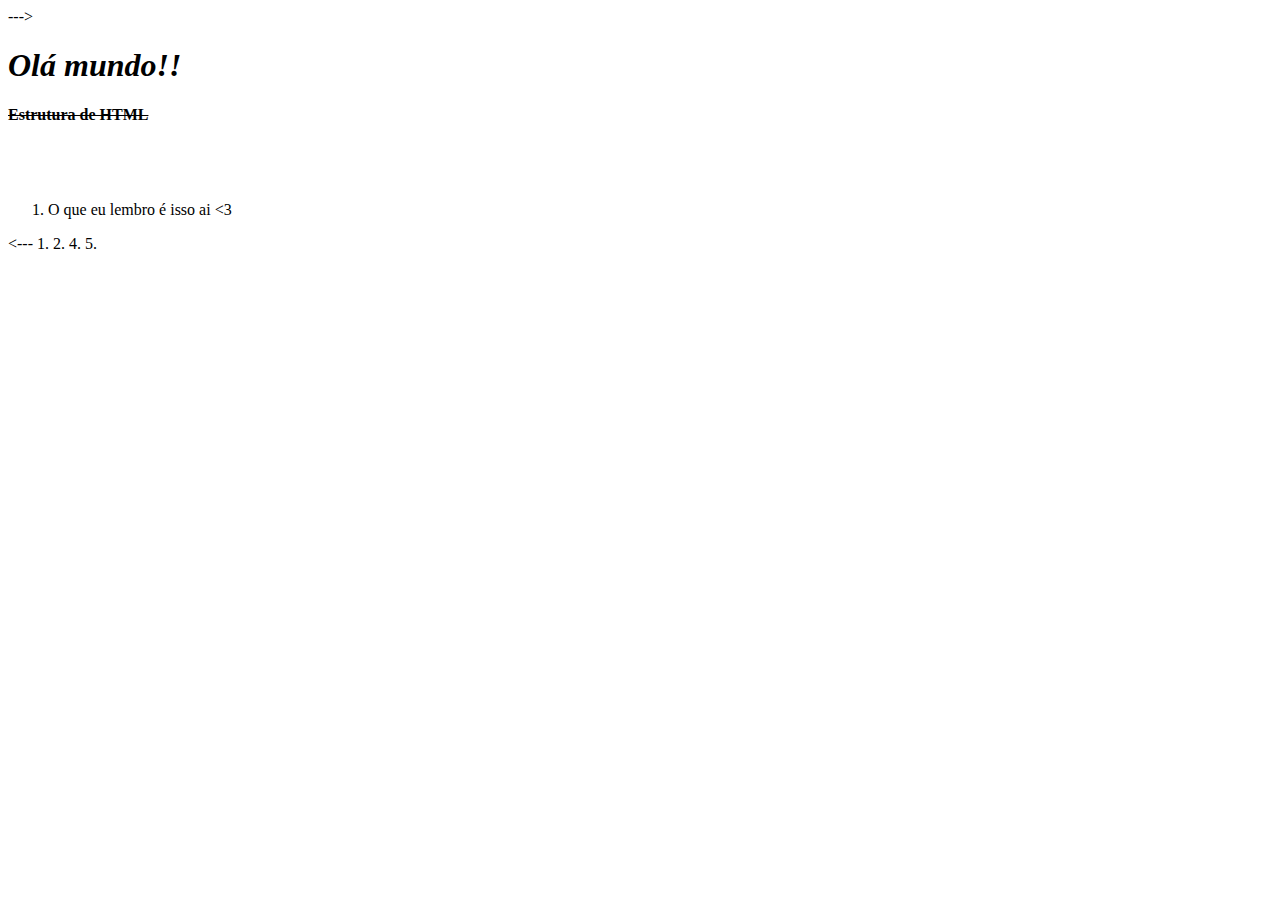
<file: index.html>
--->
<html>
	<head>
		<title>Estrutura de HTML</title>
	<style>
		.div1{
		background color: blue;
		height: 40px;
		width: 50px;
		}
		.div2{
		background color: rgb 34, 34, 66;
		}
	</style>
	</head>
	<body>
		<h1><i>Olá mundo!!</i></h1>
		<h4><s>Estrutura de HTML</s></h4>
		<div class= div1></div>
		<div class = div2>
			<ol>
				<li> O que eu lembro é isso ai <3</li>
			</ol>
		</div>
		
	</body>
</html>
<---
     
1.
<html>
	<head>
		<title></title>
	</head>
	<body>
	</body>
</html>

2.
<html>
	<head>
		<title></>
	</head>	
	<body>
	</body>
</html>

3.
<html>
	<head>
		<title></title>
	</head>
	<body>
	</body>
</html>

4.
<body>
	<head>
		<title></title>
	</head>
	<body>
	</body>
</body>

5.
<html>
	<head>
		<title></title>
	</head>
	<body>
	</body>
</html>
</file>
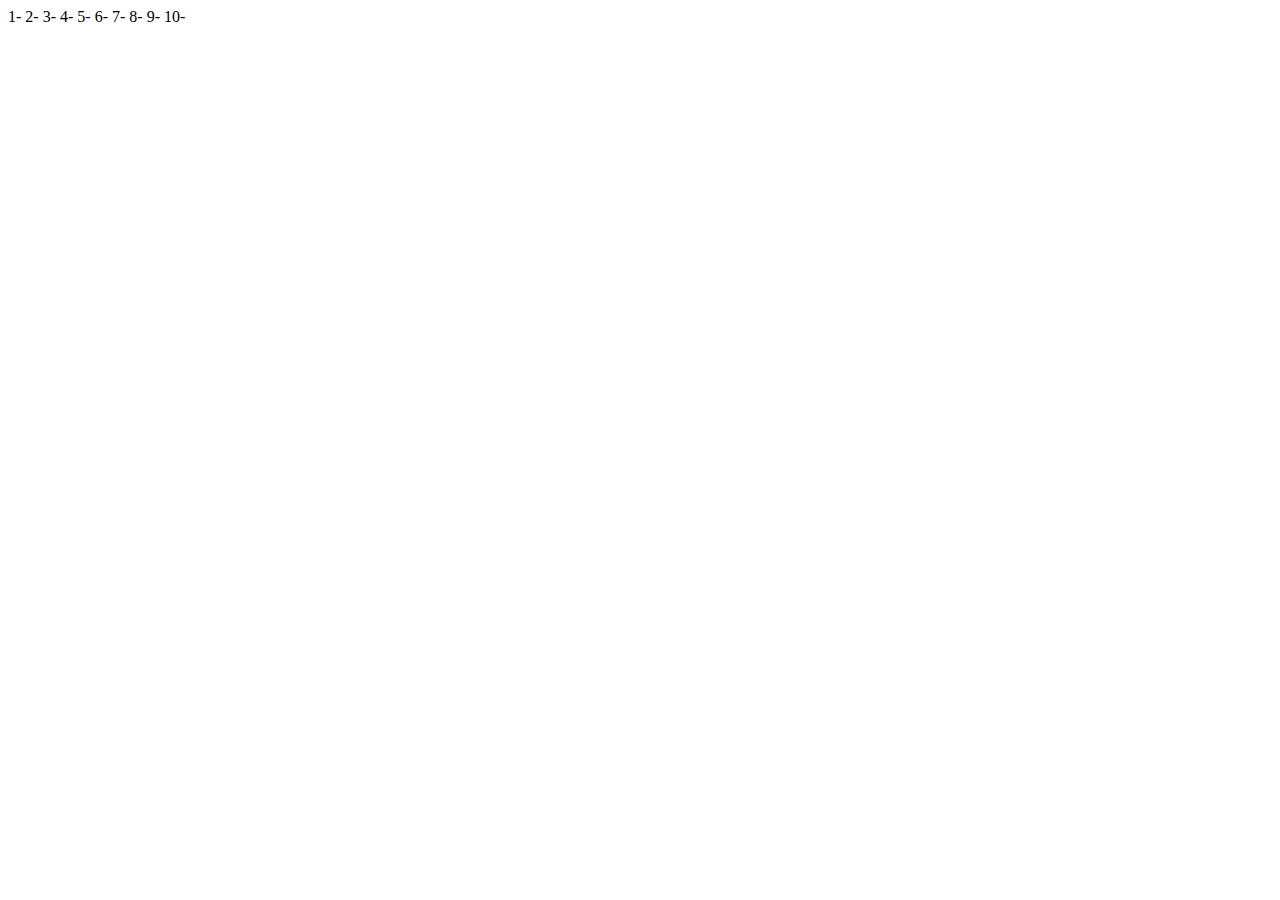
<file: Aula 01.html>
1-
<!doctype html>
<html lang="pt - Br">
	<head>
		<meta charset = "UTF-8">
		<title></title>
	</head>
	<body>
	</body>
</html>

2-
<!doctype html>
<html lang ="pt-Br">
	<head>
		<meta charset = "UFT-8">
		<title></title>
	</head>
	<body>
	</body>
</html>

3-
<!doctype html>
<html lang ="pt-Br">
	<head>
		<meta charset ="UTF-8">
		<title></title>
	</head>
	<body>
	</body>
</html>


4-
<!doctype html>
<html lang ="pt-Br">
	<head>
		<meta charset ="UTF-8">
		<title></title>
	</head>
	<body>
	</body>
</html>

5-
<!doctype html>
<html lang ="pt-Br">
	<head>
		<meta charset ="UTF-8">
		<title></title>
	</head>
	<body>
	</body>
</html>

6-
<!doctype html>
<html lang="pt - Br">
	<head>
		<meta charset = "UTF-8">
		<title></title>
	</head>
	<body>
	</body>
</html>

7-
<!doctype html>
<html lang ="pt-Br">
	<head>
		<meta charset = "UFT-8">
		<title></title>
	</head>
	<body>
	</body>
</html>

8-
<!doctype html>
<html lang ="pt-Br">
	<head>
		<meta charset ="UTF-8">
		<title></title>
	</head>
	<body>
	</body>
</html>


9-
<!doctype html>
<html lang ="pt-Br">
	<head>
		<meta charset ="UTF-8">
		<title></title>
	</head>
	<body>
	</body>
</html>

10-
<!doctype html>
<html lang ="pt-Br">
	<head>
		<meta charset ="UTF-8">
		<title></title>
	</head>
	<body>
	</body>
</html>
</file>
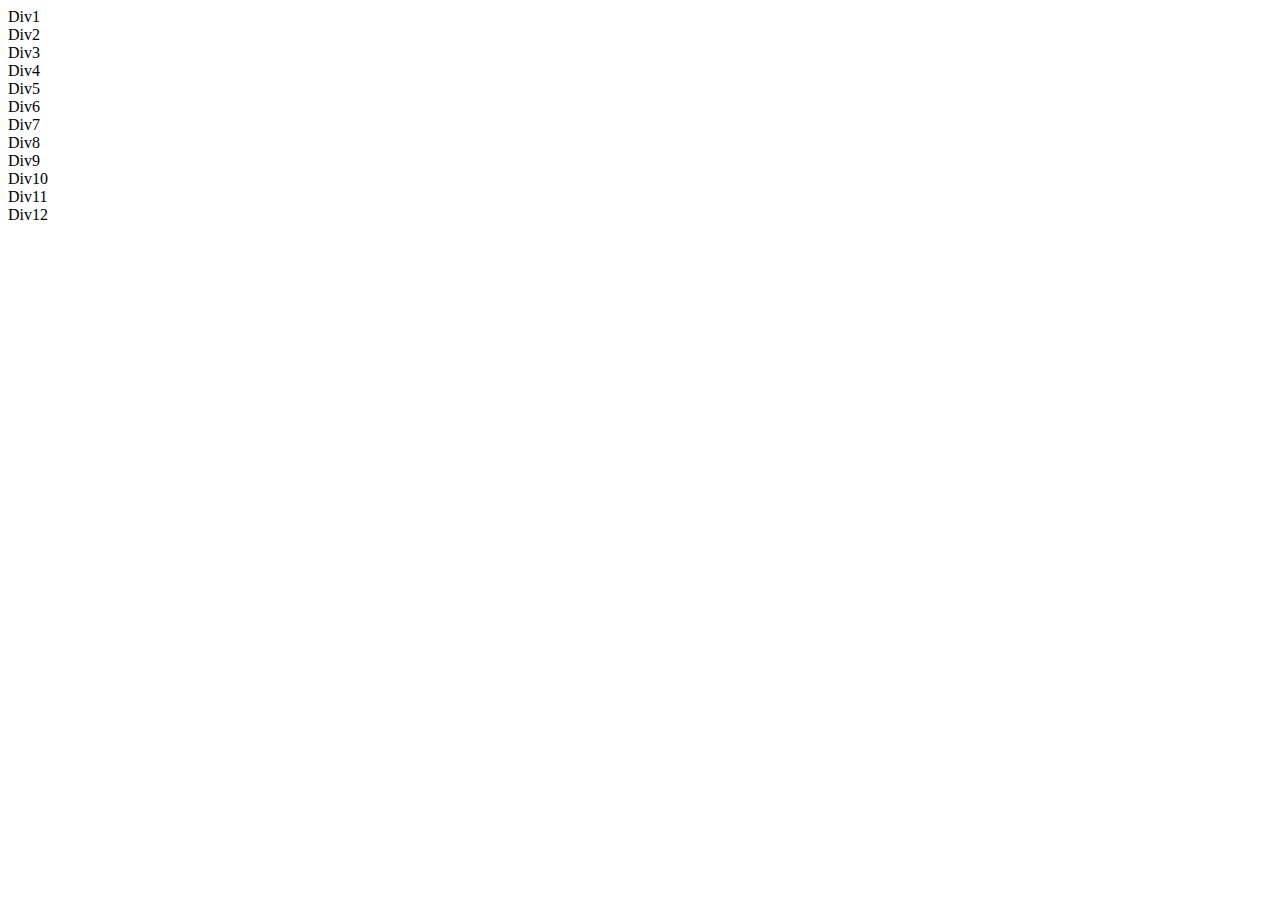
<file: aula+/aula02.html>
<!doctype html>
<html lang="pt - Br">
	<head>
		<meta charset = "UTF-8">
		<title>aula02</title>
        <link rel="stylesheet" href="style.css">
	</head>
  <body>
        <div id="bloco1">
        Div1
        </div>
        <div id="bloco2">
            Div2

        </div>
        <div id="bloco3">
                Div3

    </div>
     <div id="bloco4">
        Div4

    </div>
     <div id="bloco5">
        Div5

    </div>
     <div id="bloco6" class="borda">
        Div6

    </div>
     <div id="bloco7" class="borda">
        Div7

    </div>
     <div id="bloco8" class="borda">
        Div8

    </div> 
     <div id="bloco9" class="borda">
        Div9

    </div>
     <div id="bloco10" class="borda">
        Div10

    </div>
     <div id="bloco11" class="borda">
        Div11

    </div>
     <div id="bloco12">
        Div12

    </div>
    </body>
  </html>
</file>
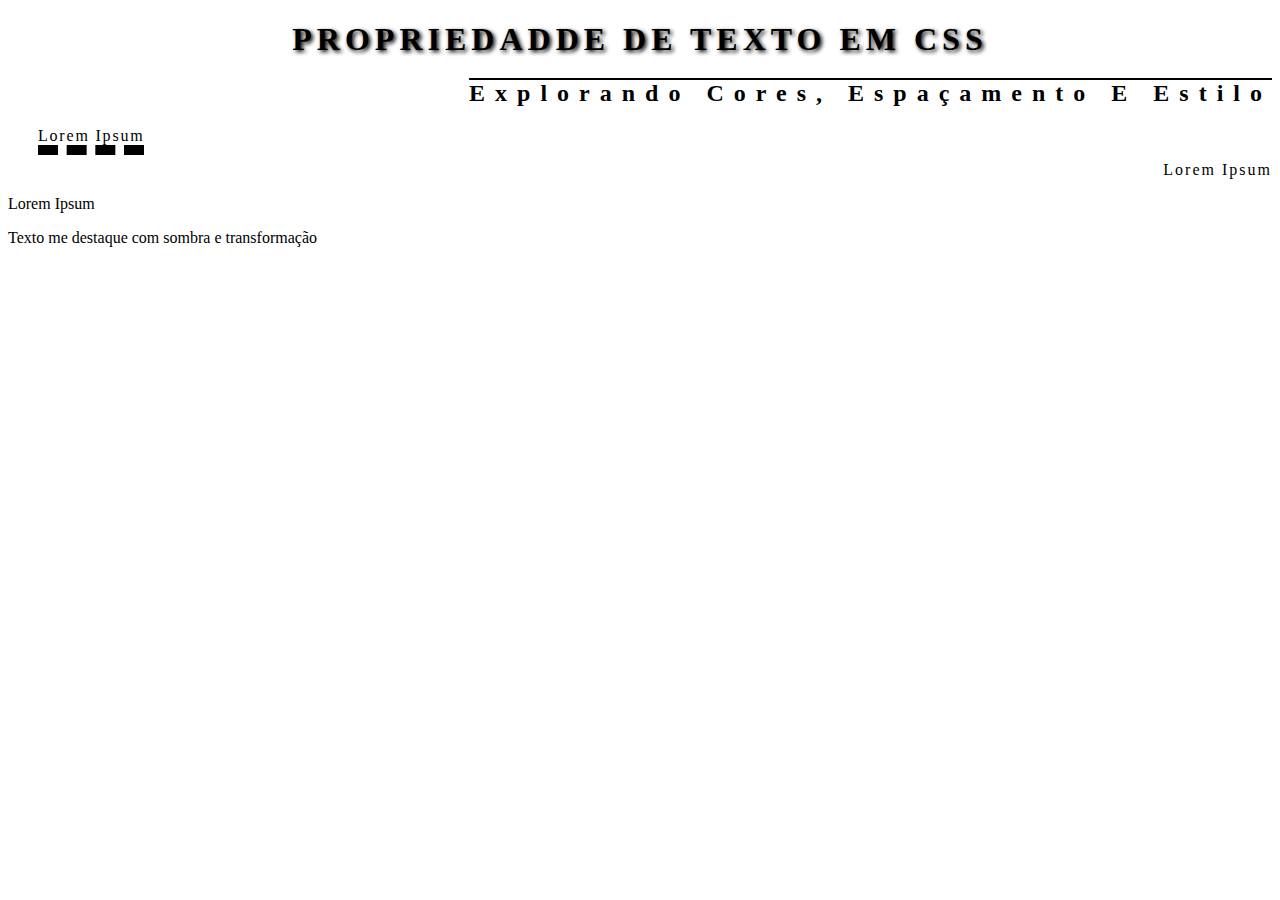
<file: aula+/aula03.html>
<!doctype html>
<html lang="pt - Br">
	<head>
		<meta charset = "UTF-8">
		<title>aula02</title>
        <link rel="stylesheet" href="aula03.css">
	</head>
    <body>
        <h1>
            Propriedadde de Texto em CSS
        </h1>
        <h2>
            Explorando cores, espaçamento e estilo
        </h2>
        <p id="paragrafo1">
            Lorem Ipsum

        </p>
        <p id="paragrafo2">
            Lorem Ipsum

        </p>
        <p id="paragrafo3">
            Lorem Ipsum

        </p>
        <div class="destaque">
            Texto me destaque com sombra e transformação

        </div>
    </body>
</html>
</file>
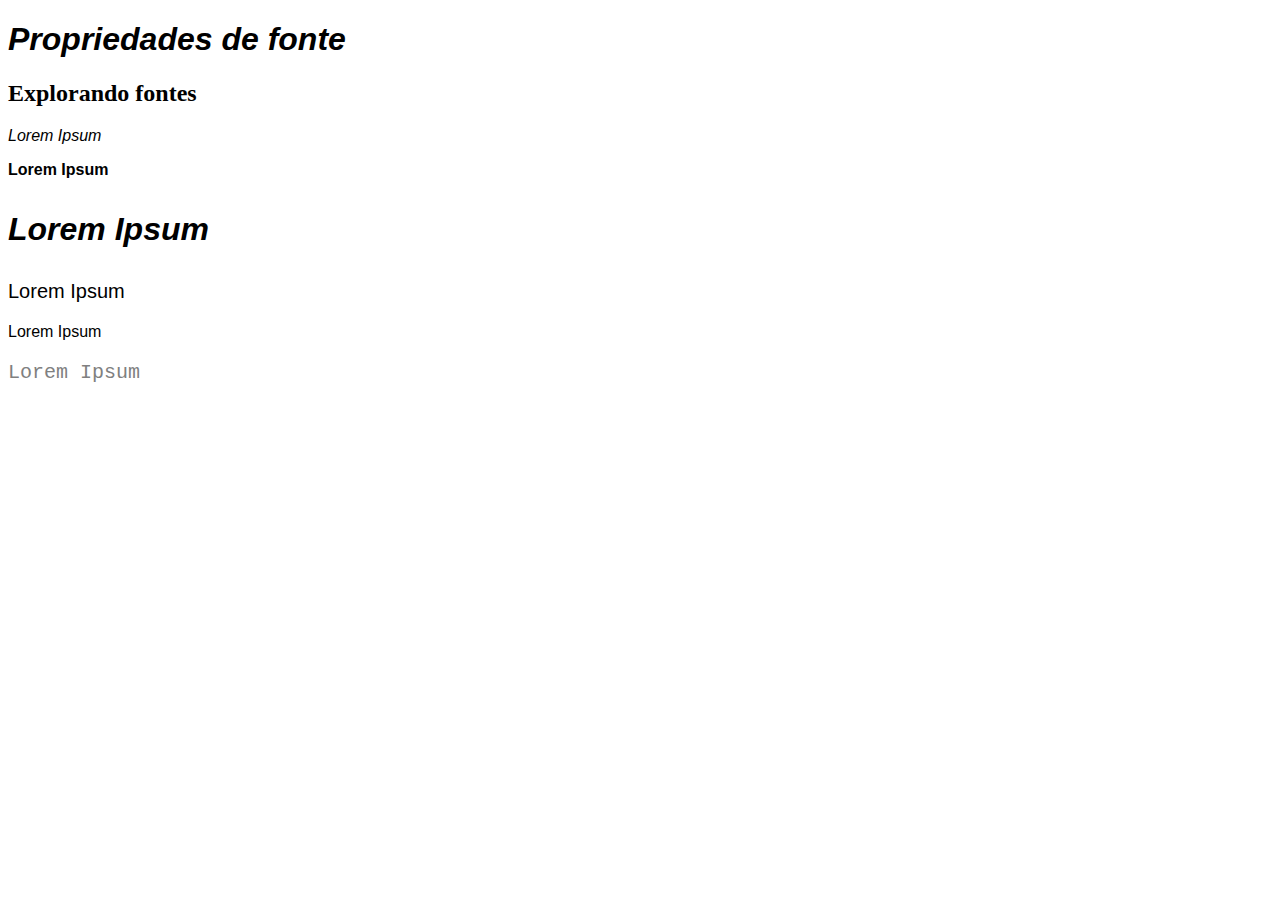
<file: aula+/aula04.html>
<!DOCTYPE html>
<html lang="en">
<head>
    <meta charset="UTF-8">
    <meta name="viewport" content="width=device-width, initial-scale=1.0">
    <title>Aula 04</title>
    <link rel="stylesheet" href="aula04.css">
</head>
<body>
    <h1>
        Propriedades de fonte
    </h1>
    <h2>
        Explorando fontes
    </h2>
    <p id="p1">Lorem Ipsum</p>
    <p id="p2">Lorem Ipsum</p>
    <p id="p3">Lorem Ipsum</p>
    <p id="p4">Lorem Ipsum</p>
    <p id="p5">Lorem Ipsum</p>
    <div>
        <p>Lorem Ipsum</p>
    </div>
    
</body>
</html>
</file>
<file: aula+/style.css>
p::first-letter {
    color: blue;
} 
.importante::first-line{
    background-color: yellow;
}

h1::before{
    content: "INÍCIO";
    color: red;
}
.destaque::after{
    content: "FIM";
    color: green;
}

ul li::marker{
    color: orange;
}
::selection{
    background-color: gray;
}

input::placeholder{
    color: purple;                  
}
p::before{
    content: "Nota";
    color: blue;
}
.destaque::first-line{
    background-color: pink;
}
h1::selection{
    color: white;
    background-color: black;
}
p::first-letter{
    color: red;
    font-size: 50px;
}
input::placeholder{
    background-color: gray;
}
</file>
<file: aula+/aula03.css>
h1{
    text-align: center;
    letter-spacing: 5px;
    text-transform: uppercase;
    text-shadow: 2px 2px 4px;

}
h2{
    text-align: right;
    letter-spacing: 10px;
    text-transform: capitalize;
    text-decoration-line: overline;
}
#paragrafo1{
    text-indent: 30px;
    text-align: justify;
    letter-spacing: 1.8px;
    text-decoration-line: underline;
    text-decoration-style: dashed;
    text-decoration-thickness: 10px;

}
#paragrafo2{
    /*text-align: center;*/
    direction: rtl;
    letter-spacing: 2px;
}
#paragrafo3{
    
}
</file>
<file: aula+/aula04.css>
body{
    font-family: Arial, sans-serif;
}
h1{
    font-style: italic;
    font-weight: bold;
}
h2{
    font-family: Georgia, 'Times New Roman', Times, serif;
    font-size: 24px;
}
#p1{
    font-style: oblique;
}
#p2{
    font-weight: bold;
}
#p3{
    font-family: Brush Script MT, sans-serif;
    font-style: italic;
    font-weight: bolder;
    font-size: 32px;
}
#p4{
    font-size: 20px;
    font-family: Papyrus, sans-serif;
}
#p5{
    font: oblique, bolder, 16px, Verdana, sans-serif;
}
div p{
    font-family: 'Courier New', Courier, monospace;
    color: grey;
    font-size: 20px;
}
</file>
